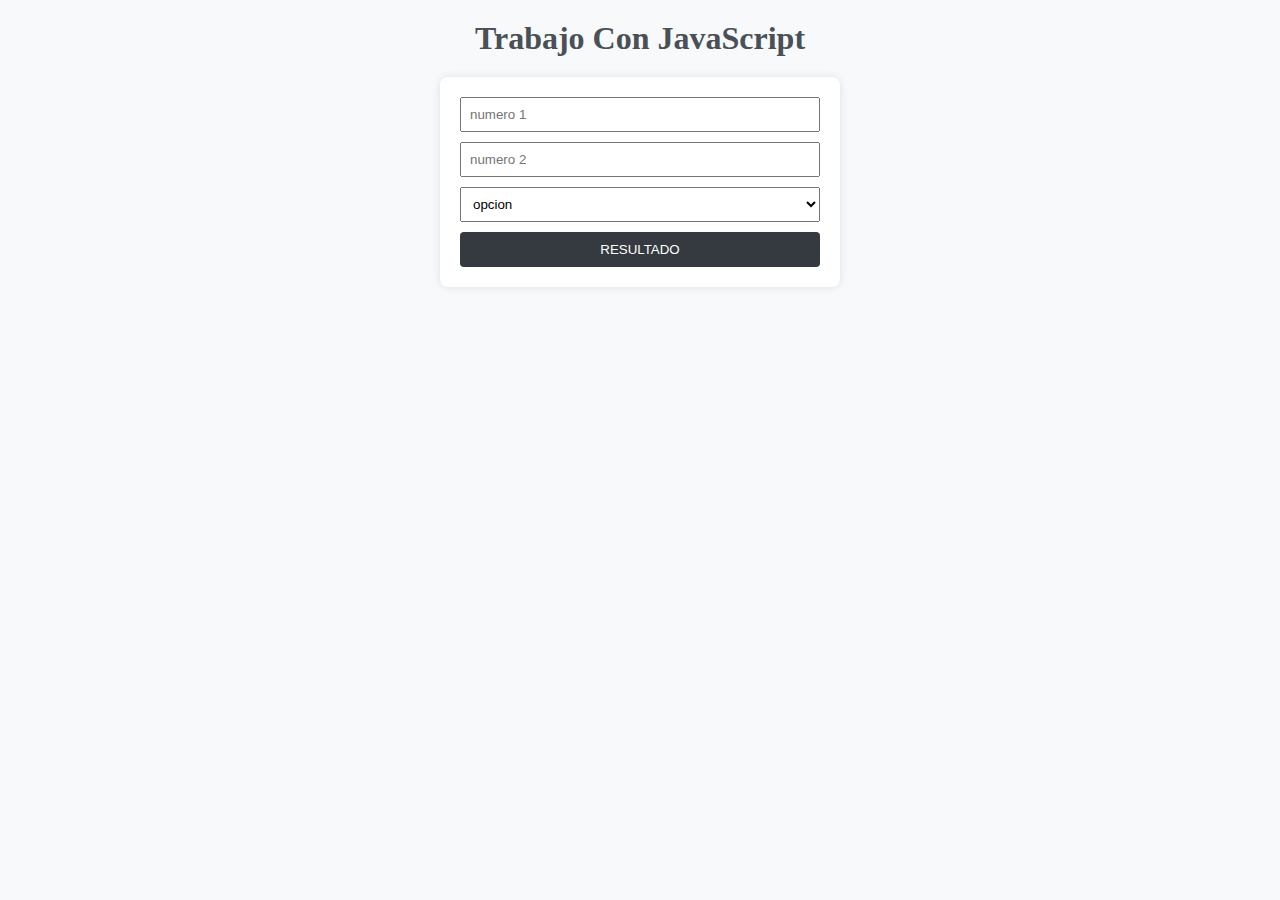
<file: CuartoTallerJV/index.html>
<!DOCTYPE html>
<html lang="en">
<head>
    <meta charset="UTF-8">
    <meta name="viewport" content="width=device-width, initial-scale=1.0">
    <link rel="stylesheet" href="style.css">
    <link rel="preconnect" href="https://fonts.googleapis.com">
    <link rel="preconnect" href="https://fonts.gstatic.com" crossorigin>
    <link href="https://fonts.googleapis.com/css2?family=Josefin+Sans:wght@200&family=Permanent+Marker&display=swap" rel="stylesheet">
    <title>Hola Mundo Con JavaScript</title>

</head>
<body>
    <h1> Trabajo Con JavaScript</h1>
<div class="contenedor"> 
    <script src="calculadora.js"></script>
</div>
<div class="caja">
<input type="number" id="n1" class="form-control"
placeholder="numero 1"/> <br>
<input type="number" id="n2" class="form-control"
placeholder="numero 2"/> <br>
<select class="from-select" aria-label="Default selelct example" id="opc">
<option selected>opcion</option>
<option value="1">Sumar</option>
<option value="2">Restar</option>
<option value="3">Multiplicar</option>
<option value="4">Dividir</option>
<option value="5">potencia del primer numero</option>
</select>
<br>
<button onclick="mostrar()" class="btn btn-outline-dark">RESULTADO</button>
<!--mostrar el resultado del total de las funciones-->
<div calss="alert alert-warning alert-dismissible fade show" role="alert" id="respuesta">
<strong id="resultado"></strong>
<button type="button" class="bth-close" data-bs-dismiss="alert" aria-label="Close"></button>
</div>
</div>

</body>

</html>
</file>
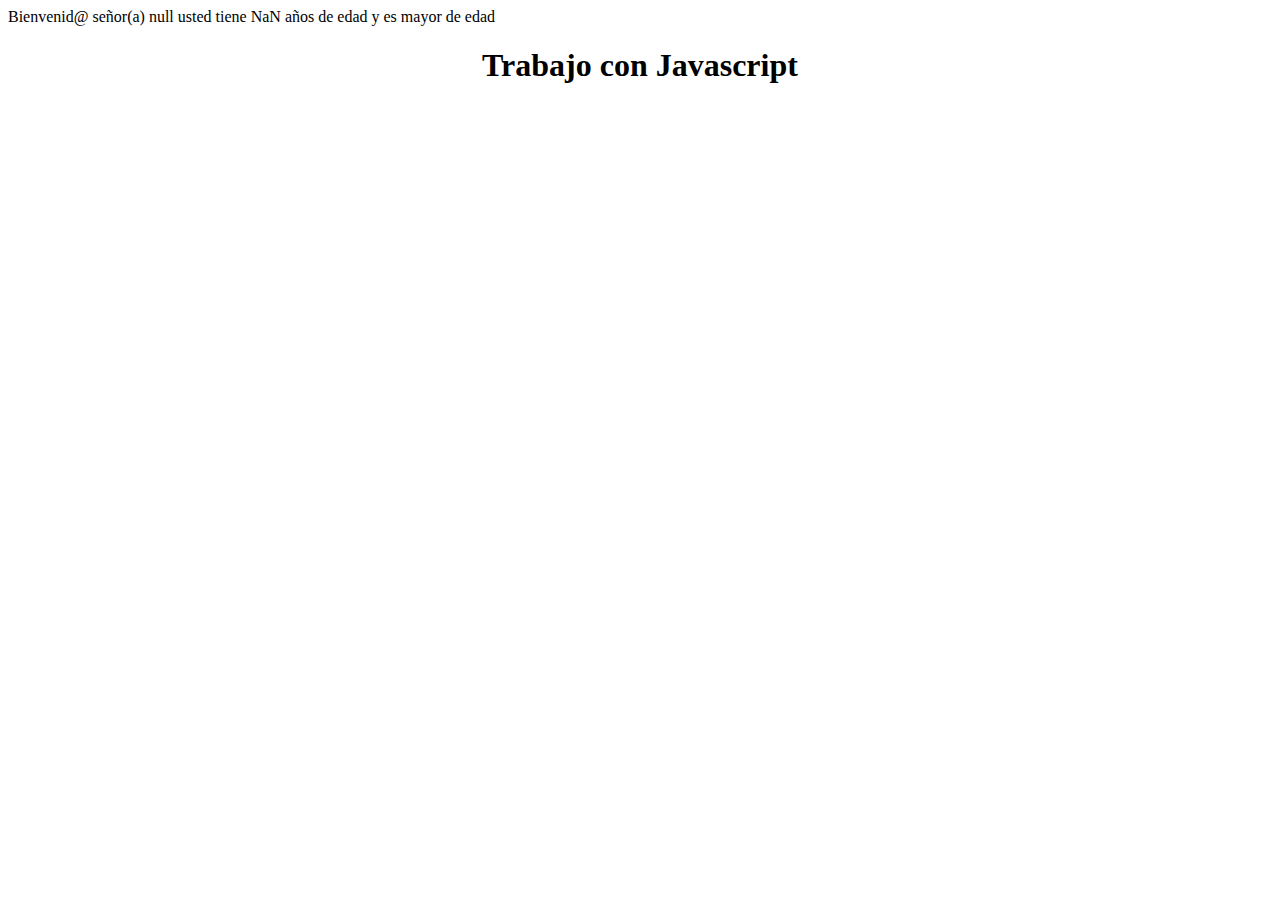
<file: PrimerTallerJV/index.html>
<!DOCTYPE html>
<html lang="en">
<head>
    <meta charset="UTF-8">
    <title>Hola Mundo con Javascript</title>
    <script src="holaMundo.js"></script>
</head>

<body>

      <h1 style="text-align: center;">Trabajo con Javascript</h1>    
</body>
</html>
</file>
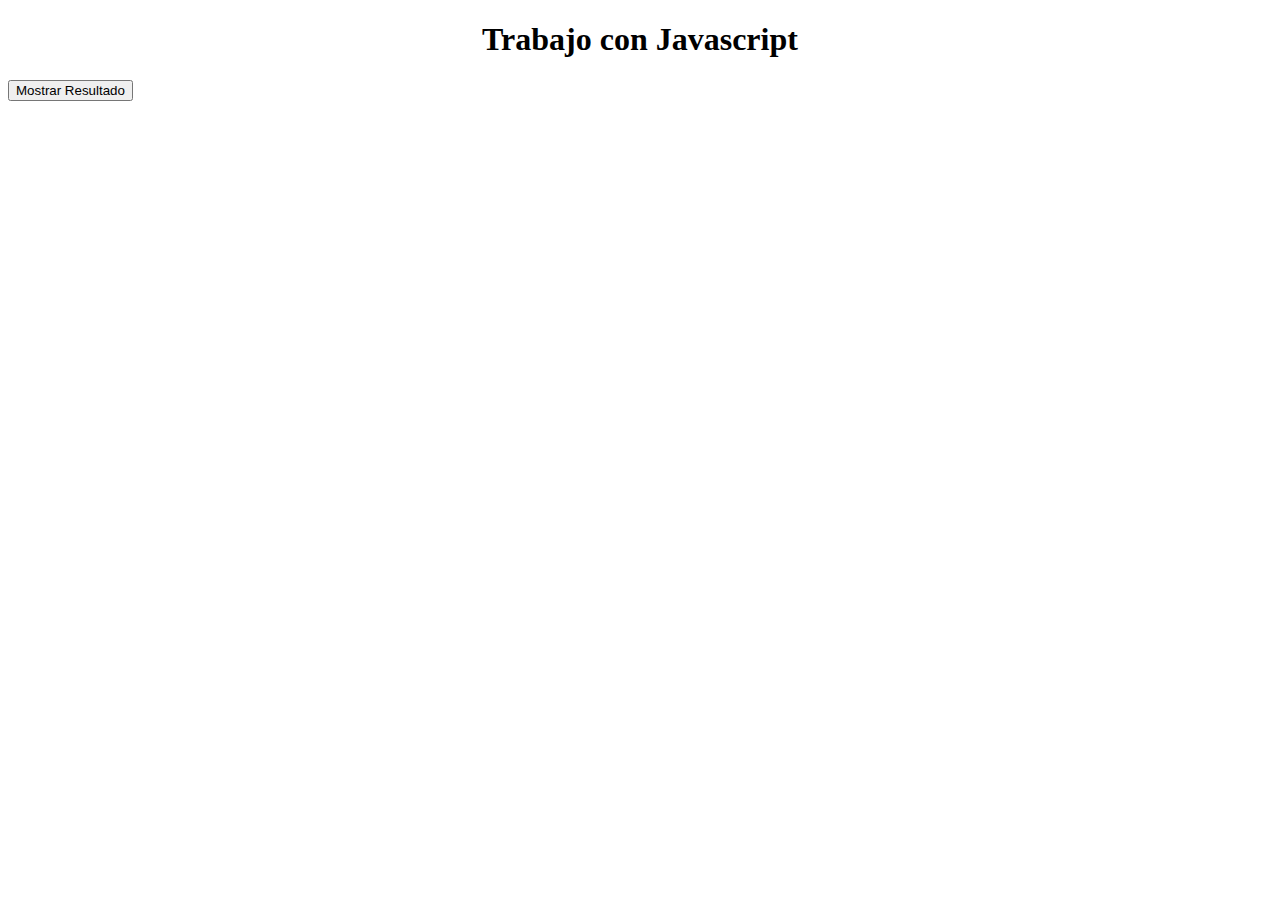
<file: SegundoTallerJV/index.html>
<!DOCTYPE html>
<html lang="en">
<head>
    <meta charset="UTF-8">
   
    <script src="./js/swicht.js"></script>
    <title>JS CreateElement Demo</title>
</head>

<body>
    <h1 style="text-align: center;">Trabajo con Javascript</h1> 
    
    <form>
     <button onclick="mostrar()">Mostrar Resultado</button>
    </form>
</body>
</html>
</file>
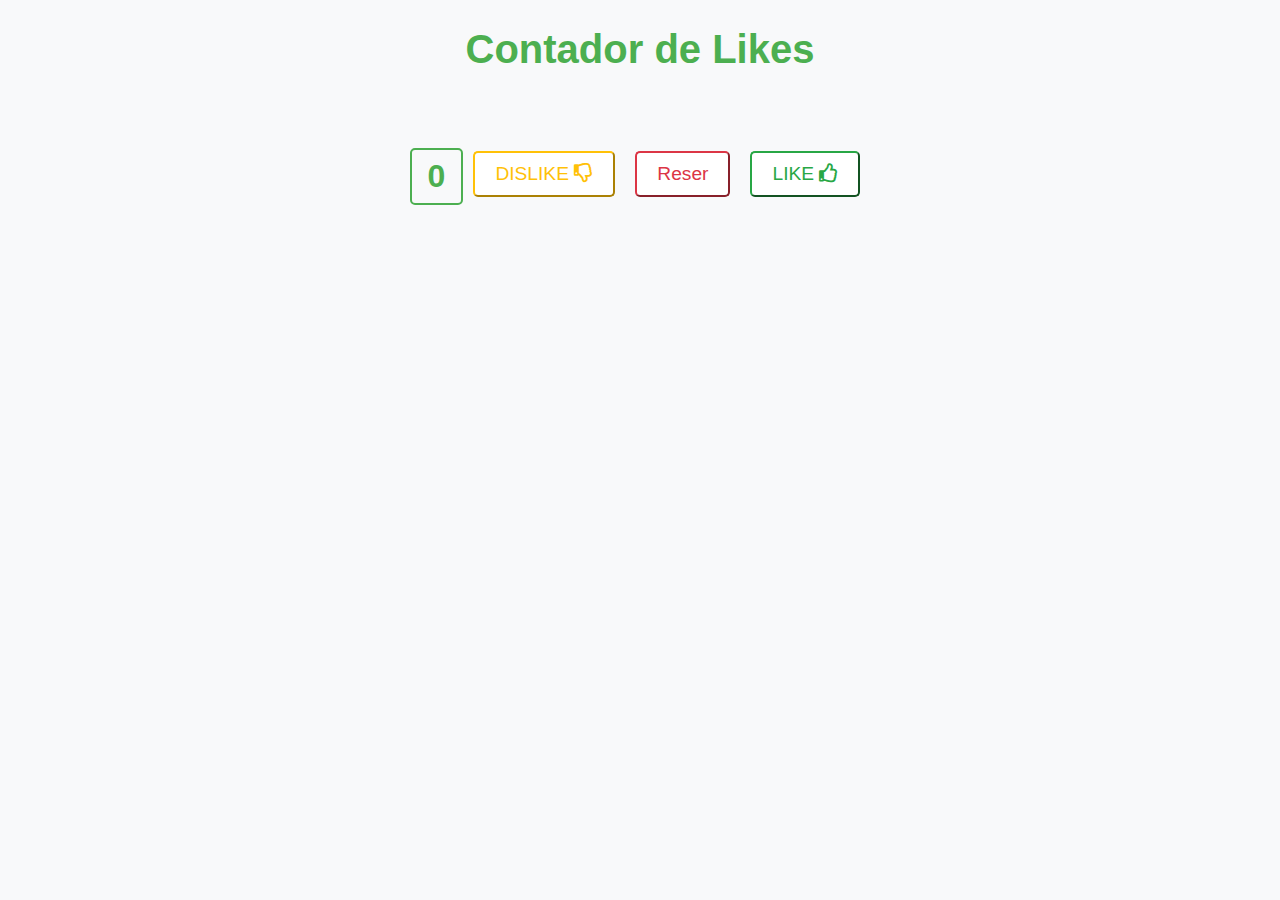
<file: SextoTallerJV/index.html>
<!DOCTYPE html>
<html lang="es">
<head>
    <meta charset="utf-8">
    <title>JS EJERCICIO DE LIKES</title>
    <link href="https://cdn.jsdelivr.net/npm/bootstrap@5.0.2/dist/css/bootstrap.min.css" rel="stylesheet" integrity="sha384-EVSTQN3/azprG1Anm3QDgpJLIm9Nao0Yz1ztcQTwFspd3yD65VohhpuuCOmLASjC" crossorigin="anonymous">
    <script src="https://cdn.jsdelivr.net/npm/bootstrap@5.0.2/dist/js/bootstrap.bundle.min.js" integrity="sha384-MrcW6ZMFYlzcLA8Nl+NtUVF0sA7MsXsP1UyJoMp4YLEuNSfAP+JcXn/tWtIaxVXM" crossorigin="anonymous"></script>
    <link href="https://cdnjs.cloudflare.com/ajax/libs/font-awesome/5.10.0/css/all.min.css" rel="stylesheet" />
    <link rel="stylesheet" href="style.css">
</head>
<body>
    <h1 class="titulo">Contador de Likes</h1>
    <div class="container">
        <div class="row">
            <p></p>
            <h2 class="contador"><span id="valor">0</span></h2>
            <button type="button" class="btn btn-outline-warning" onclick="decremento()">DISLIKE <i class="far fa-thumbs-down"></i></button>
            <button type="button" class="btn btn-outline-danger" onclick="resetear()">Reser</button>
            <button type="button" id="incrementar" class="btn btn-outline-success" onclick="incremento()">LIKE <i class="far fa-thumbs-up"></i></button>
        </div>
    </div>
    <script src="contador.js"></script>
</body>
</html>
</file>
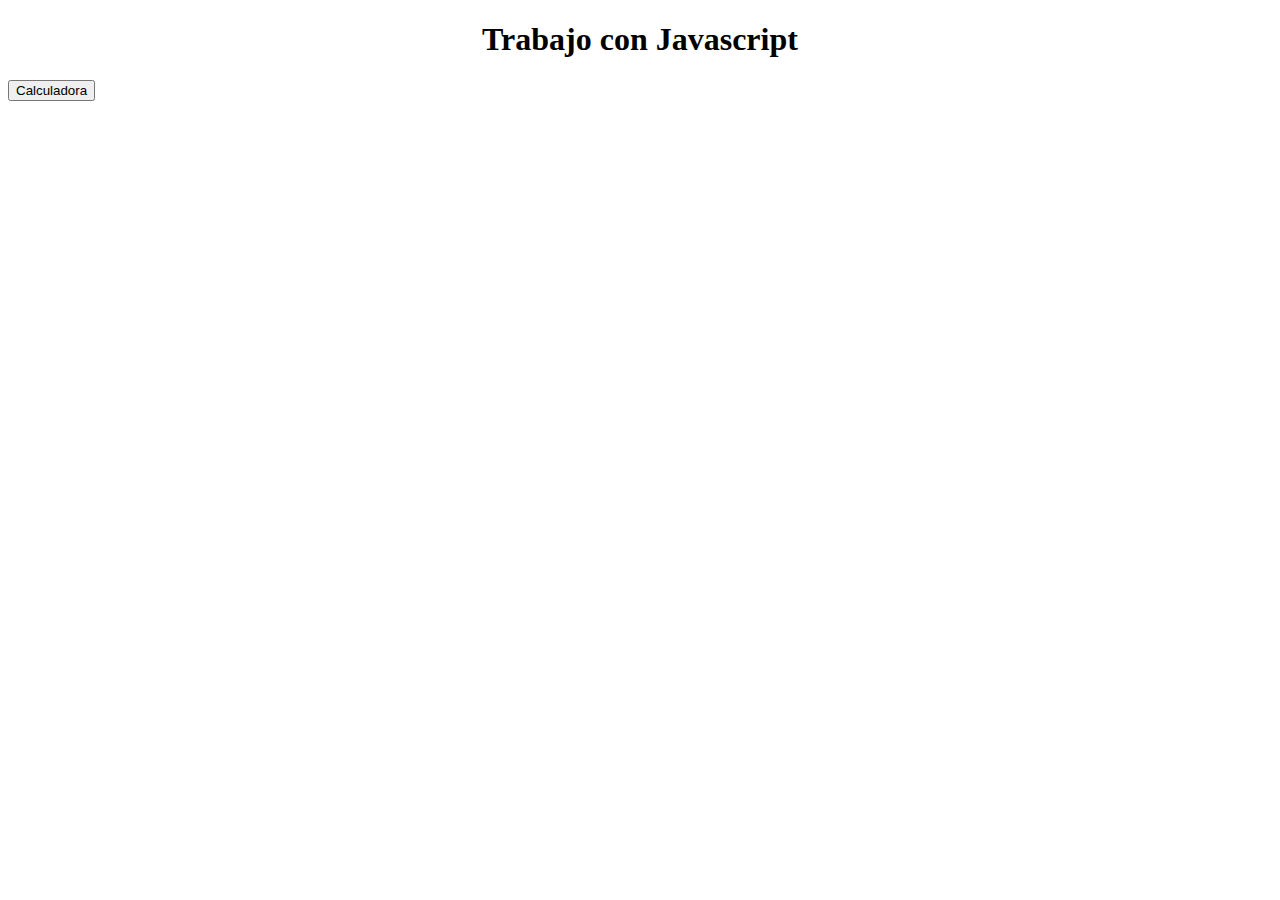
<file: TercerTallerJV/index.html>
<!DOCTYPE html>
<html lang="en">
<head>
    <meta charset="UTF-8">
    <title>Calculadora</title>
</head>

<body>
    <h1 style="text-align: center;">Trabajo con Javascript</h1> 
    <script src="./js/calculadora.js"></script>
    <form>
     <button onclick="calcular()">Calculadora</button>
    </form>
</body>
</html>
</file>
<file: CuartoTallerJV/style.css>
* {
    margin: 0;
    padding: 0;
    box-sizing: border-box;
}

body {
    font-family: 'Josefin Sans', sans-serif;
    background-color: #f8f9fa;
    color: #495057;
    padding: 20px;
}

h1 {
    font-family: 'Permanent Marker', cursive;
    text-align: center;
    margin-bottom: 20px;
}

.contenedor {
    text-align: center;
}

.caja {
    max-width: 400px;
    margin: 0 auto;
    background-color: #ffffff;
    padding: 20px;
    border-radius: 8px;
    box-shadow: 0 0 10px rgba(0, 0, 0, 0.1);
}

.form-control {
    width: 100%;
    padding: 8px;
    margin-bottom: 10px;
    box-sizing: border-box;
}

.from-select {
    width: 100%;
    padding: 8px;
    margin-bottom: 10px;
    box-sizing: border-box;
}

.btn {
    display: block;
    width: 100%;
    padding: 10px;
    background-color: #343a40;
    color: #ffffff;
    border: none;
    border-radius: 4px;
    cursor: pointer;
}

#respuesta {
    margin-top: 20px;
    display: none;
}

#resultado {
    font-size: 18px;
}


.alert {
    padding: 15px;
    margin-bottom: 20px;
    border: 1px solid transparent;
    border-radius: 4px;
}

.alert-warning {
    background-color: #ffeeba;
    border-color: #ffc107;
    color: #856404;
}

.bth-close {
    padding: 0;
    cursor: pointer;
    background: none;
    border: 0;
}
</file>
<file: SextoTallerJV/style.css>
body {
    font-family: 'Arial', sans-serif;
    background-color: #f8f9fa;
    margin: 0;
    padding: 0;
}

.container {
    margin-top: 50px;
}

.titulo {
    text-align: center;
    color: #4CAF50;
    margin-bottom: 30px;
    font-size: 2.5em;
}

.row {
    display: flex;
    justify-content: center;
    align-items: center;
}

.contador {
    font-size: 2em;
    color: #4CAF50;
    border: 2px solid #4CAF50;
    padding: 8px 16px;
    border-radius: 5px;
    margin-bottom: 20px;
    display: inline-block;
}

.btn {
    margin: 0 10px;
    font-size: 1.2em;
    padding: 10px 20px;
    border-radius: 5px;
}

.btn-outline-warning {
    color: #ffc107;
    background-color: #ffffff;
    border-color: #ffc107;
}

.btn-outline-warning:hover {
    color: #ffffff;
    background-color: #ffc107;
    border-color: #ffc107;
}

.btn-outline-danger {
    color: #dc3545;
    background-color: #ffffff;
    border-color: #dc3545;
}

.btn-outline-danger:hover {
    color: #ffffff;
    background-color: #dc3545;
    border-color: #dc3545;
}

.btn-outline-success {
    color: #28a745;
    background-color: #ffffff;
    border-color: #28a745;
}

.btn-outline-success:hover {
    color: #ffffff;
    background-color: #28a745;
    border-color: #28a745;
}
</file>
